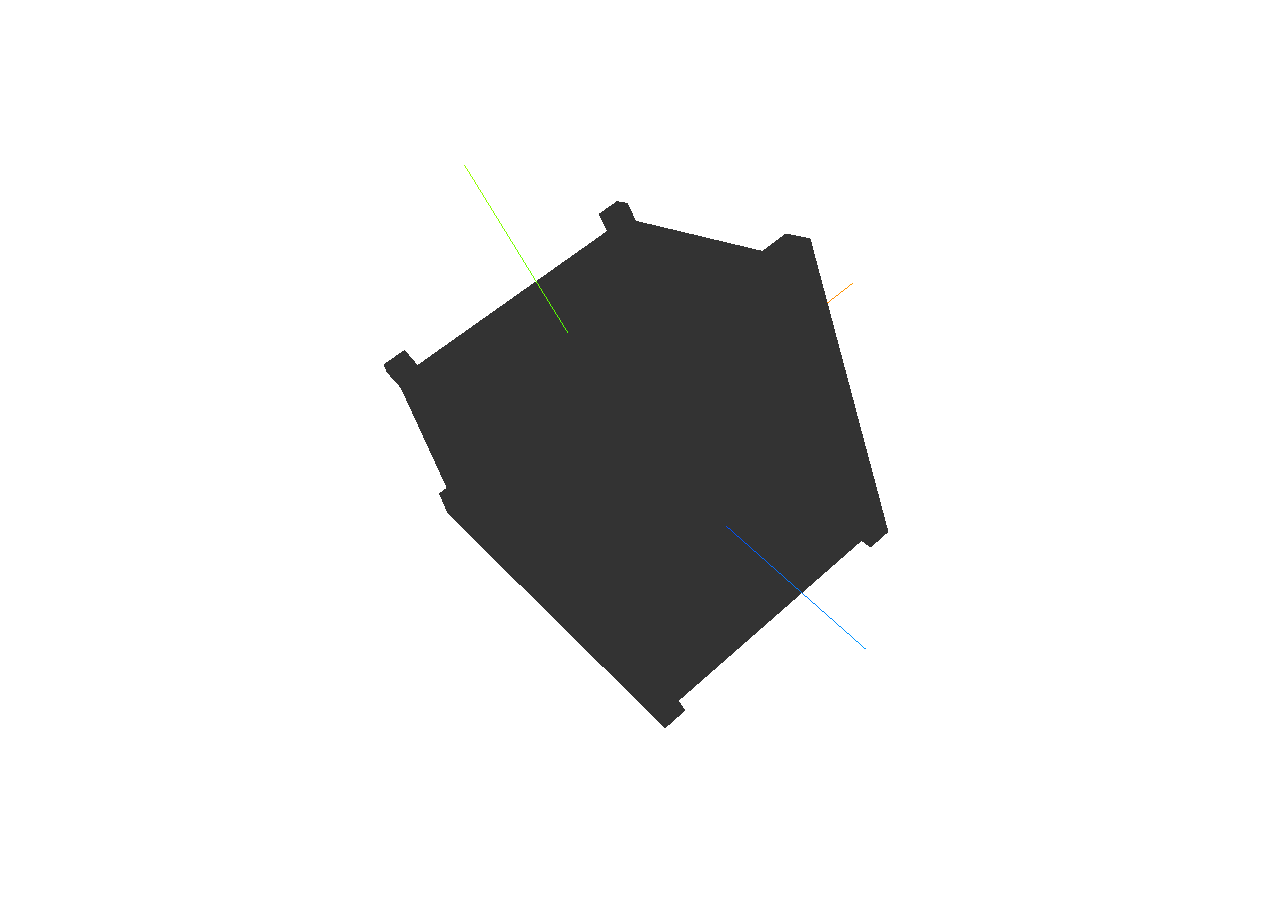
<file: threejs_test/index.html>
<!DOCTYPE html>
<html>
	<head>
		<meta charset="utf-8">
		<title>My first three.js app</title>
		<style>
			body { margin: 0; }
			canvas { display: block; }
        </style>
    </head>
	<body>
        <script src="three.min.js"></script>
        <script src="GLTFLoader.js"></script>
		<script>
            // Our Javascript will go here.
            var scene = new THREE.Scene();
            var camera = new THREE.PerspectiveCamera( 75, window.innerWidth / window.innerHeight, 0.1, 1000 );
            var model;

            scene.background = new THREE.Color( 0xffffff );
            var light1 = new THREE.AmbientLight( 0x404040 ); // soft white light
            scene.add( light1 );
            var light = new THREE.PointLight( 0x000000, 1 );
            light.position.set( 50, 50, 250 );
            scene.add( light );

            var renderer = new THREE.WebGLRenderer();
            renderer.setSize( window.innerWidth, window.innerHeight );
            document.body.appendChild( renderer.domElement );

            var axesHelper = new THREE.AxesHelper(100);
            scene.add(axesHelper);

            var loader = new THREE.GLTFLoader();
            loader.load( 'cube.gltf', function ( gltf ) {
                
                model = gltf.scene;
                scene.add(model);
                model.position.x = -50;
                model.position.y = -56.5;
                model.position.z = -50;


            },
            // called while loading is progressing
            function ( xhr ) {

                console.log( ( xhr.loaded / xhr.total * 100 ) + '% loaded' );

            }, undefined, function ( error ) {
                console.error( error );

            } );
            // var geometry = new THREE.BoxGeometry();
            // var material = new THREE.MeshBasicMaterial( { color: 0x00ff00 } );
            // var cube = new THREE.Mesh( geometry, material );
            // scene.add( cube );
            

            camera.position.z = 200;
            camera.position.x = 0;
            camera.position.y = 0;
            function animate() {
                requestAnimationFrame( animate );
                scene.rotation.x += 0.01;
                scene.rotation.y += 0.01;
                scene.rotation.z += 0.01;
                renderer.render( scene, camera );
            }
            animate();

            function updateAngle(x,y,z) {
                scene.rotation.x += x;
                scene.rotation.y += y;
                scene.rotation.z += z;
            }

		</script>
	</body>
</html>
</file>
